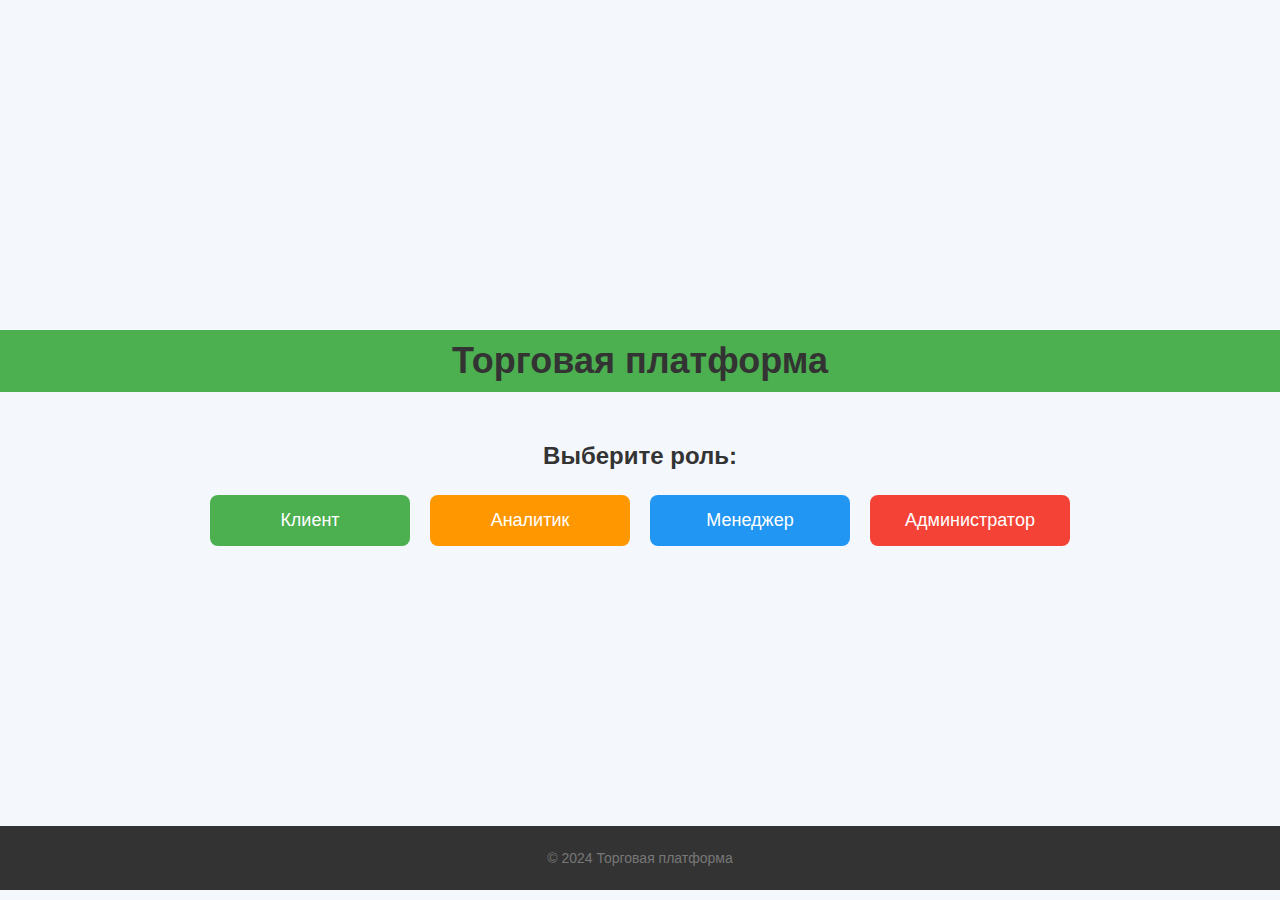
<file: index.html>
<!DOCTYPE html>
<html lang="ru">
<head>
  <meta charset="UTF-8">
  <meta name="viewport" content="width=device-width, initial-scale=1.0">
  <title>Торговая платформа</title>
  <link rel="stylesheet" href="styles.css">
  <style>
    body {
      font-family: Arial, sans-serif;
      background-color: #f4f7fc;
      margin: 0;
      padding: 0;
      display: flex;
      justify-content: center;
      align-items: center;
      height: 100vh;
      flex-direction: column;
    }

    header {
      text-align: center;
      margin-bottom: 20px;
      width: 100%;
    }

    h1 {
      font-size: 36px;
      color: #333;
      margin: 0;
    }

    main {
      display: flex;
      flex-direction: column;
      justify-content: center;
      align-items: center;
    }

    h2 {
      font-size: 24px;
      color: #333;
      margin-bottom: 20px;
    }

    .role-selection {
      display: flex;
      flex-wrap: wrap;
      gap: 20px;
      justify-content: center;
    }

    .role-selection button {
      padding: 15px 30px;
      font-size: 18px;
      cursor: pointer;
      border: none;
      border-radius: 8px;
      transition: transform 0.3s, box-shadow 0.3s;
      width: 200px;
      text-align: center;
    }

    .role-selection button:hover {
      transform: scale(1.1);
      box-shadow: 0 4px 10px rgba(0, 0, 0, 0.2);
    }

    /* Цвета для разных кнопок */
    .client {
      background-color: #4CAF50;
      color: white;
    }

    .analyst {
      background-color: #FF9800;
      color: white;
    }

    .manager {
      background-color: #2196F3;
      color: white;
    }

    .admin {
      background-color: #F44336;
      color: white;
    }

    /* Для кнопок при наведении */
    .role-selection button:hover.client {
      background-color: #45a049;
    }

    .role-selection button:hover.analyst {
      background-color: #e68900;
    }

    .role-selection button:hover.manager {
      background-color: #1e88e5;
    }

    .role-selection button:hover.admin {
      background-color: #e53935;
    }

    footer {
      position: fixed;
      bottom: 10px;
      width: 100%;
      text-align: center;
      color: #777;
      font-size: 14px;
    }
  </style>
</head>
<body>
  <header>
    <h1>Торговая платформа</h1>
  </header>
  <main>
    <h2>Выберите роль:</h2>
    <div class="role-selection">
      <button onclick="window.location.href='login.html?role=client'" class="client">Клиент</button>
      <button onclick="window.location.href='login.html?role=analyst'" class="analyst">Аналитик</button>
      <button onclick="window.location.href='login.html?role=manager'" class="manager">Менеджер</button>
      <button onclick="window.location.href='login.html?role=admin'" class="admin">Администратор</button>
    </div>
  </main>
  <footer>
    <p>&copy; 2024 Торговая платформа</p>
  </footer>
</body>
</html>
</file>
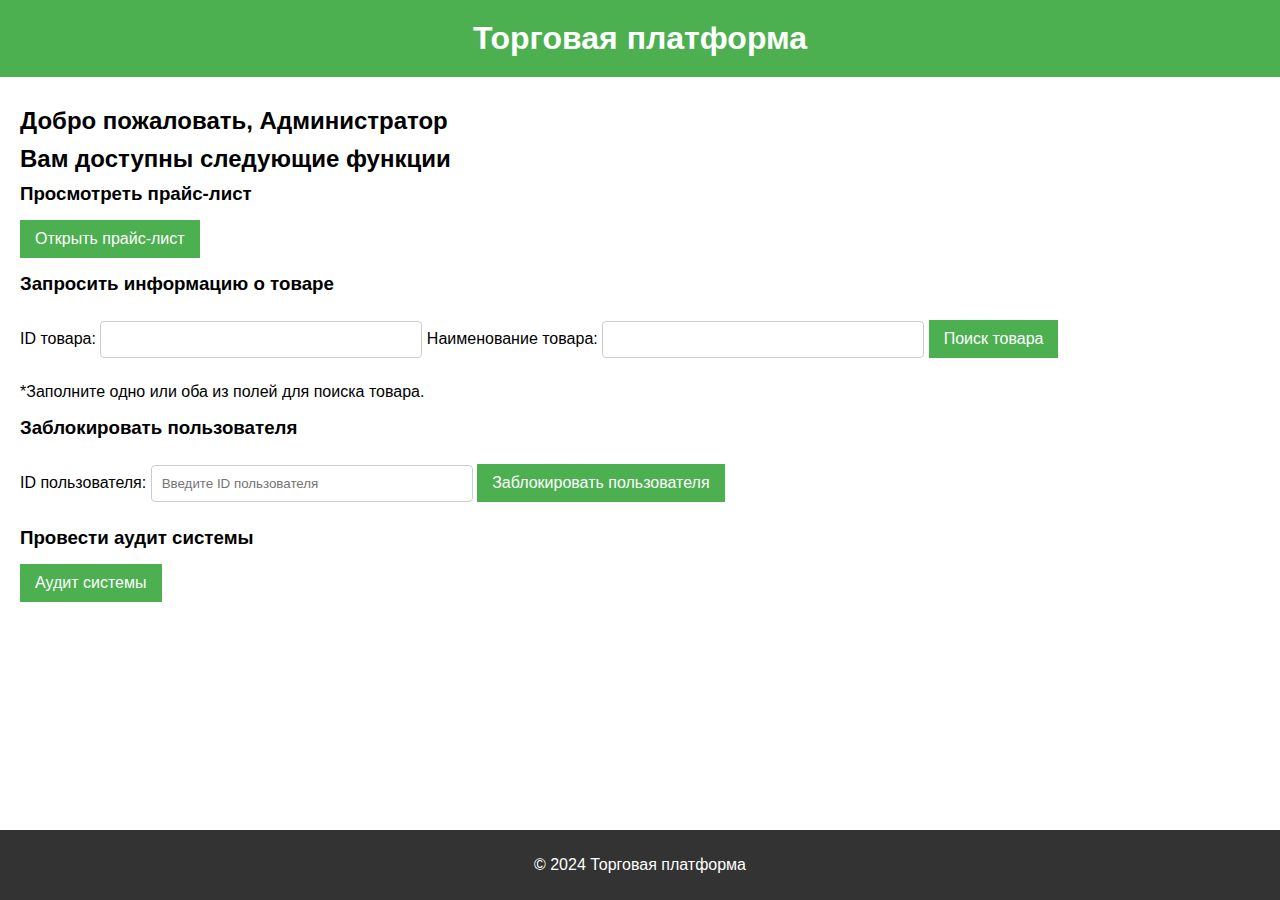
<file: admin.html>
<!DOCTYPE html>
<html lang="en">
<head>
  <meta charset="UTF-8">
  <meta name="viewport" content="width=device-width, initial-scale=1.0">
  <title>Администратор</title>
  <link rel="stylesheet" href="styles.css">
</head>
<body>
  <!-- HEADER -->
  <header>
    <div class="container">
      <h1>Торговая платформа</h1>
    </div>
  </header>

  <!-- MAIN SECTION -->
  <main>
    <h2>Добро пожаловать, Администратор</h2>
    <h2>Вам доступны следующие функции</h2>

    <!-- Просмотреть прайс-лист -->
    <section>
      <h3>Просмотреть прайс-лист</h3>
      <button class="button">Открыть прайс-лист</button>
    </section>

    <!-- Запросить информацию о товаре -->
    <section>
      <h3>Запросить информацию о товаре</h3>
      <form>
        <label for="product-id">ID товара:</label>
        <input type="text" id="product-id" name="product-id">
        <label for="product-name">Наименование товара:</label>
        <input type="text" id="product-name" name="product-name">
        <button type="submit" class="button">Поиск товара</button>
      </form>
      <p>*Заполните одно или оба из полей для поиска товара.</p>
    </section>
    <!-- Функции администратора -->
    <section>
      <h3>Заблокировать пользователя</h3>
      <form>
        <label for="block-user">ID пользователя:</label>
        <input type="text" id="block-user" placeholder="Введите ID пользователя">
        <button onclick="showAlert('Пользователь заблокирован')">Заблокировать пользователя</button>
      </form>
      <h3>Провести аудит системы</h3>
      <button onclick="showAlert('Выполняется аудит системы')">Аудит системы</button>
    </section>
  </main>

  <!-- FOOTER -->
  <footer>
    <div class="container">
      <p>&copy; 2024 Торговая платформа</p>
    </div>
  </footer>

  <!-- JavaScript -->
  <script>
    function showAlert(message) {
      alert(message);
    }
  </script>
</body>
</html>
</file>
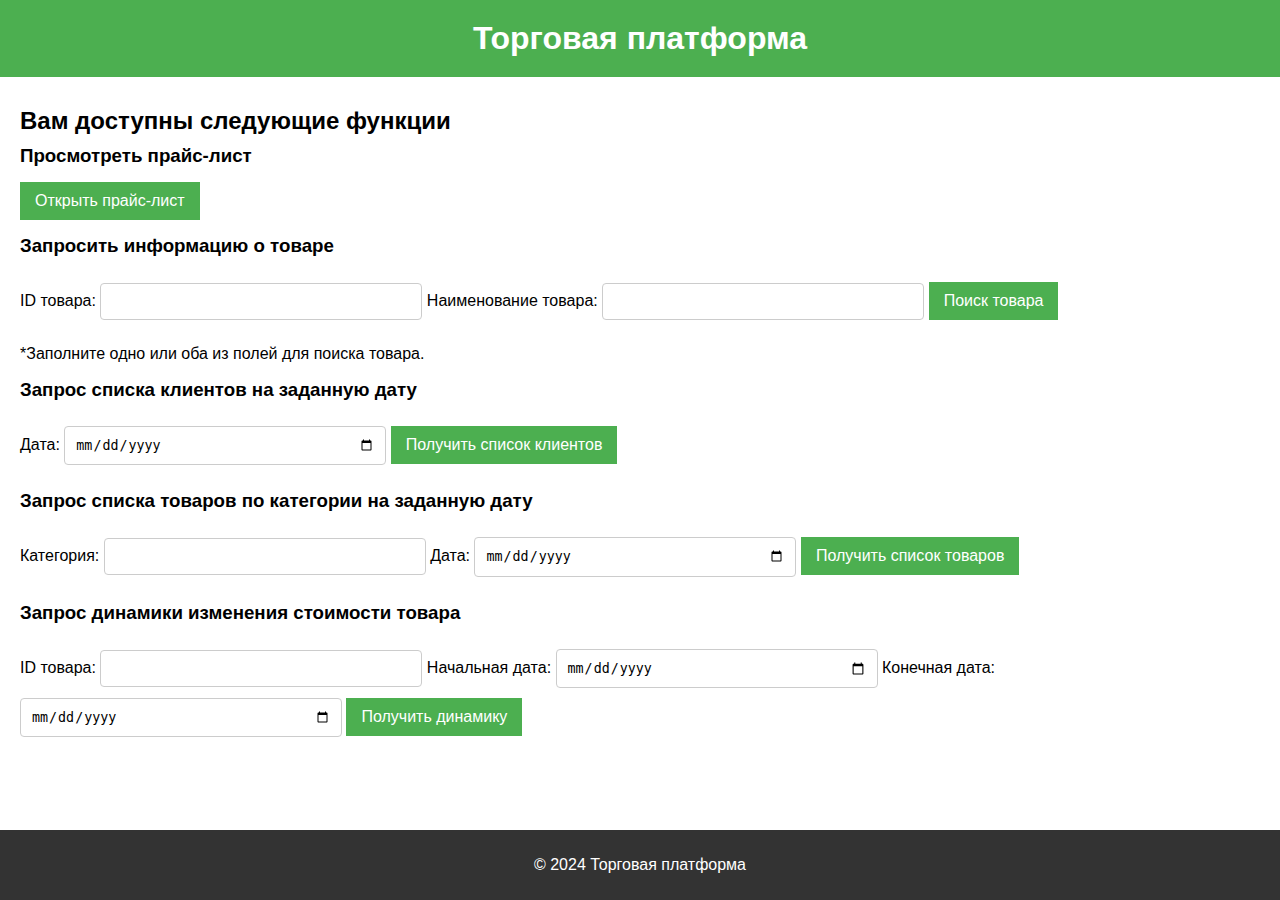
<file: analyst.html>
<!DOCTYPE html>
<html lang="en">
<head>
  <meta charset="UTF-8">
  <meta name="viewport" content="width=device-width, initial-scale=1.0">
  <title>Аналитик</title>
  <link rel="stylesheet" href="styles.css">
</head>
<body>
  <header>
    <h1>Торговая платформа</h1>
  </header>
  <main>
    <h2>Вам доступны следующие функции</h2>

    <!-- Просмотреть прайс-лист -->
    <section>
      <h3>Просмотреть прайс-лист</h3>
      <button class="button">Открыть прайс-лист</button>
    </section>

    <!-- Запросить информацию о товаре -->
    <section>
      <h3>Запросить информацию о товаре</h3>
      <form>
        <label for="product-id">ID товара:</label>
        <input type="text" id="product-id" name="product-id">
        <label for="product-name">Наименование товара:</label>
        <input type="text" id="product-name" name="product-name">
        <button type="submit" class="button">Поиск товара</button>
      </form>
      <p>*Заполните одно или оба из полей для поиска товара.</p>
    </section>

    <!-- Запрос списка клиентов на заданную дату -->
    <section>
      <h3>Запрос списка клиентов на заданную дату</h3>
      <form>
        <label for="date">Дата:</label>
        <input type="date" id="date" name="date" required>
        <button type="submit" class="button">Получить список клиентов</button>
      </form>
    </section>

    <!-- Запрос списка товаров по категории на заданную дату -->
    <section>
      <h3>Запрос списка товаров по категории на заданную дату</h3>
      <form>
        <label for="category">Категория:</label>
        <input type="text" id="category" name="category" required>
        <label for="date">Дата:</label>
        <input type="date" id="date" name="date" required>
        <button type="submit" class="button">Получить список товаров</button>
      </form>
    </section>

    <!-- Запрос динамики изменения стоимости товара -->
    <section>
      <h3>Запрос динамики изменения стоимости товара</h3>
      <form>
        <label for="product-id">ID товара:</label>
        <input type="text" id="product-id" name="product-id" required>
        <label for="start-date">Начальная дата:</label>
        <input type="date" id="start-date" name="start-date" required>
        <label for="end-date">Конечная дата:</label>
        <input type="date" id="end-date" name="end-date" required>
        <button type="submit" class="button">Получить динамику</button>
      </form>
    </section>
  </main>
  <footer>
    <p>&copy; 2024 Торговая платформа</p>
  </footer>
</body>
</html>
</file>
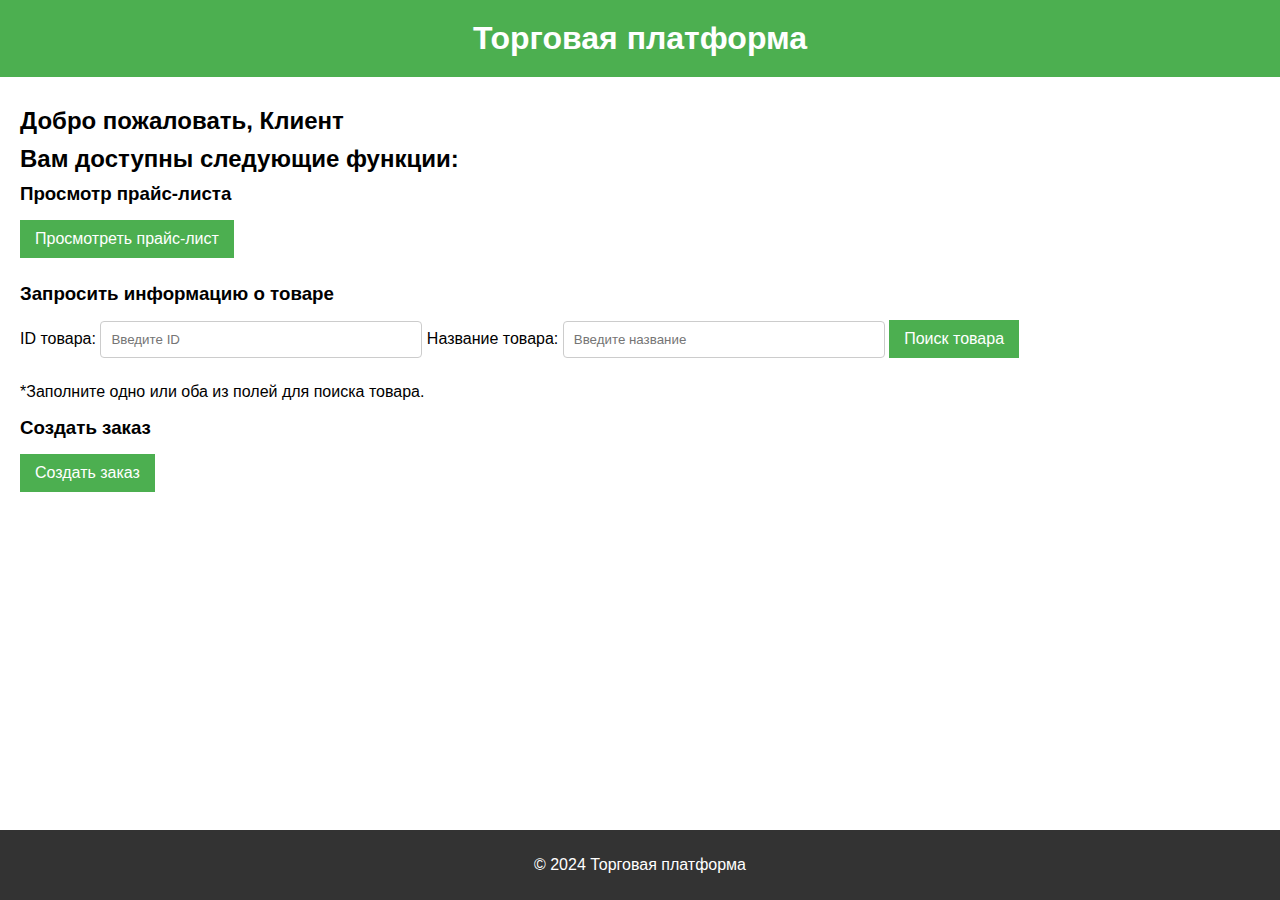
<file: client.html>
<!DOCTYPE html>
<html lang="ru">
<head>
  <meta charset="UTF-8">
  <meta name="viewport" content="width=device-width, initial-scale=1.0">
  <title>Клиент</title>
  <link rel="stylesheet" href="styles.css">
</head>
<body>
  <header>
    <div class="container">
      <h1>Торговая платформа</h1>
    </div>
  </header>

  <main>
    <h2>Добро пожаловать, Клиент</h2>
    <section>
      <h2>Вам доступны следующие функции:</h2>
      <h3>Просмотр прайс-листа</h3>
      <button onclick="showAlert('Просмотр прайс-листа')">Просмотреть прайс-лист</button>
      <form>
        <h3>Запросить информацию о товаре</h3>
        <label for="product-id">ID товара:</label>
        <input type="text" id="product-id" placeholder="Введите ID">
        <label for="product-name">Название товара:</label>
        <input type="text" id="product-name" placeholder="Введите название">
        <button onclick="showAlert('Поиск товара')">Поиск товара</button>
      </form>
      <p>*Заполните одно или оба из полей для поиска товара.</p>
    </section>
    <section>
      <h3>Создать заказ</h3>
      <button onclick="showAlert('Создание заказа')">Создать заказ</button>
    </section>
  </main>

  <footer>
    <div class="container">
      <p>&copy; 2024 Торговая платформа</p>
    </div>
  </footer>

  <script>
    function showAlert(message) {
      alert(message);
    }
  </script>
</body>
</html>
</file>
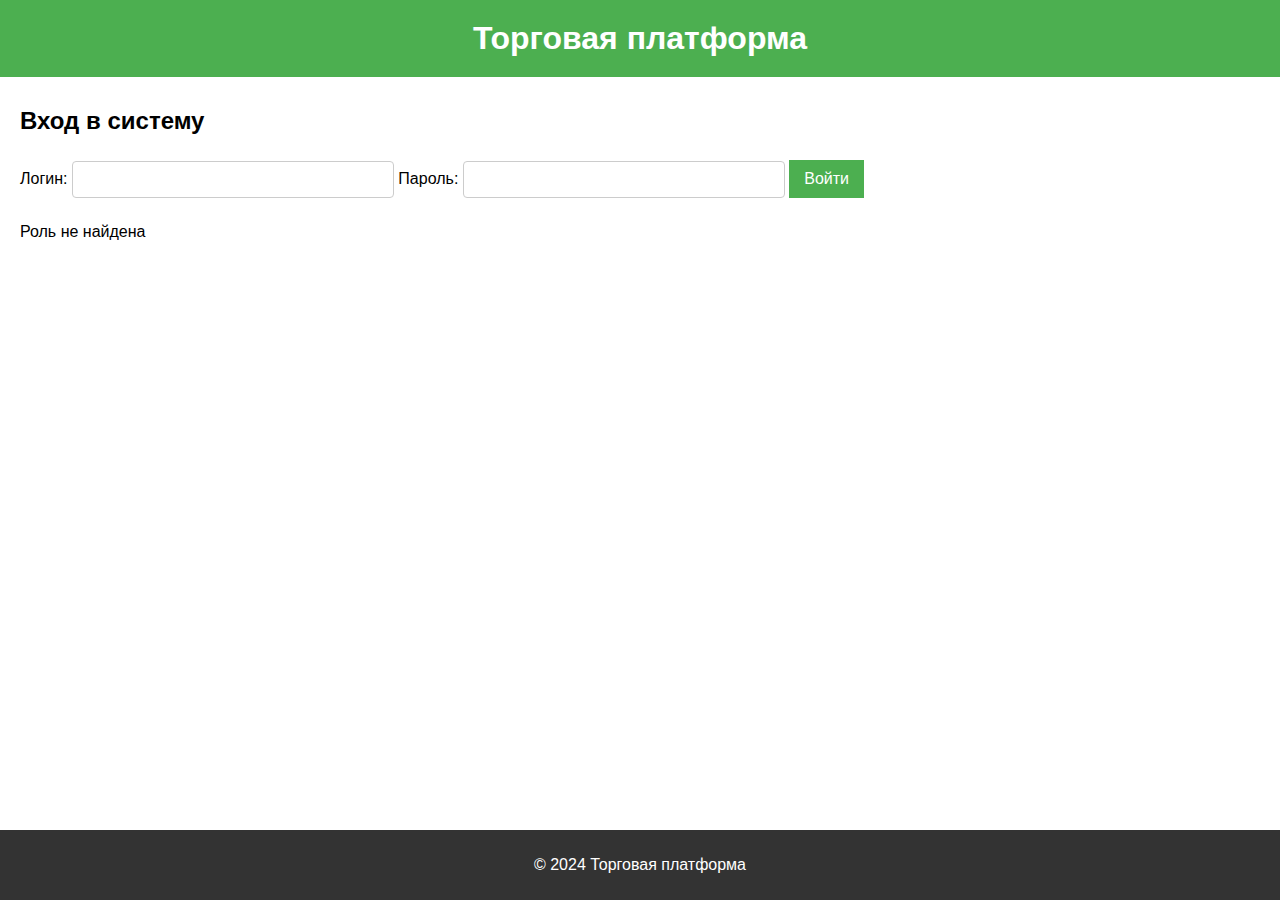
<file: login.html>
<!DOCTYPE html>
<html lang="ru">
<head>
  <meta charset="UTF-8">
  <meta name="viewport" content="width=device-width, initial-scale=1.0">
  <title>Вход в систему</title>
  <link rel="stylesheet" href="styles.css">
</head>
<body>
  <header>
    <h1>Торговая платформа</h1>
  </header>

  <main>
    <h2>Вход в систему</h2>
    <form id="loginForm">
      <!-- Поле для выбора роли скрыто, будет использован параметр из URL -->
      <input type="hidden" id="role" name="role">

      <label for="username">Логин:</label>
      <input type="text" id="username" name="username" required>

      <label for="password">Пароль:</label>
      <input type="password" id="password" name="password" required>

      <button type="submit" class="button">Войти</button>
    </form>

    <div id="role-specific-functions"></div>
  </main>

  <footer>
    <p>&copy; 2024 Торговая платформа</p>
  </footer>

  <script>
    // Определяем роль через параметр URL
    const urlParams = new URLSearchParams(window.location.search);
    const role = urlParams.get('role');
    document.getElementById('role').value = role;

    // Функции, доступные для каждой роли
    const roleSpecificFunctions = {
      client: `
        <h3>Добро пожаловать, Клиент</h3>
        <p>Доступные функции:</p>
        <ul>
          <li><strong>Просмотр прайс-листа:</strong> Получите актуальный прайс-лист с товарами.</li>
          <li><strong>Поиск товара:</strong> Найдите товар по ID или названию.</li>
          <li><strong>Создать заказ:</strong> Оформите заказ на товары.</li>
        </ul>
      `,
      analyst: `
        <h3>Добро пожаловать, Аналитик</h3>
        <p>Доступные функции:</p>
        <ul>
          <li><strong>Просмотр прайс-листа:</strong> Получите актуальный прайс-лист с товарами.</li>
          <li><strong>Поиск товара:</strong> Найдите товар по ID или названию.</li>
          <li><strong>Запрос информации о товаре:</strong> Получите информацию по конкретному товару.</li>
          <li><strong>Запрос списка клиентов:</strong> Получите список клиентов на заданную дату.</li>
          <li><strong>Запрос динамики изменения стоимости товара:</strong> Посмотрите, как менялась цена товара в заданный период.</li>
        </ul>
      `,
      manager: `
        <h3>Добро пожаловать, Менеджер</h3>
        <p>Доступные функции:</p>
        <ul>
          <li><strong>Просмотр прайс-листа:</strong> Получите актуальный прайс-лист с товарами.</li>
          <li><strong>Запрос информации о товаре:</strong> Найдите товар по ID или названию.</li>
          <li><strong>Добавление товара:</strong> Добавьте новые товары в каталог.</li>
          <li><strong>Обновление информации о товаре:</strong> Обновите информацию об уже существующем товаре.</li>
        </ul>
      `,
      admin: `
        <h3>Добро пожаловать, Администратор</h3>
        <p>Доступные функции:</p>
        <ul>
          <li><strong>Просмотр прайс-листа:</strong> Получите актуальный прайс-лист с товарами.</li>
          <li><strong>Поиск товара:</strong> Найдите товар по ID или названию.</li>
          <li><strong>Заблокировать пользователя:</strong> Блокируйте пользователей по ID.</li>
          <li><strong>Аудит системы:</strong> Проведите аудит системы для выявления ошибок или нарушений.</li>
        </ul>
      `
    };

    // Добавление функций для выбранной роли
    document.getElementById('role-specific-functions').innerHTML = roleSpecificFunctions[role] || 'Роль не найдена';

    // Обработка формы входа
    document.getElementById('loginForm').addEventListener('submit', function(event) {
      event.preventDefault();

      // Перенаправление на соответствующую страницу по роли после успешного входа
      window.location.href = `${role}.html`;
    });
  </script>
</body>
</html>
</file>
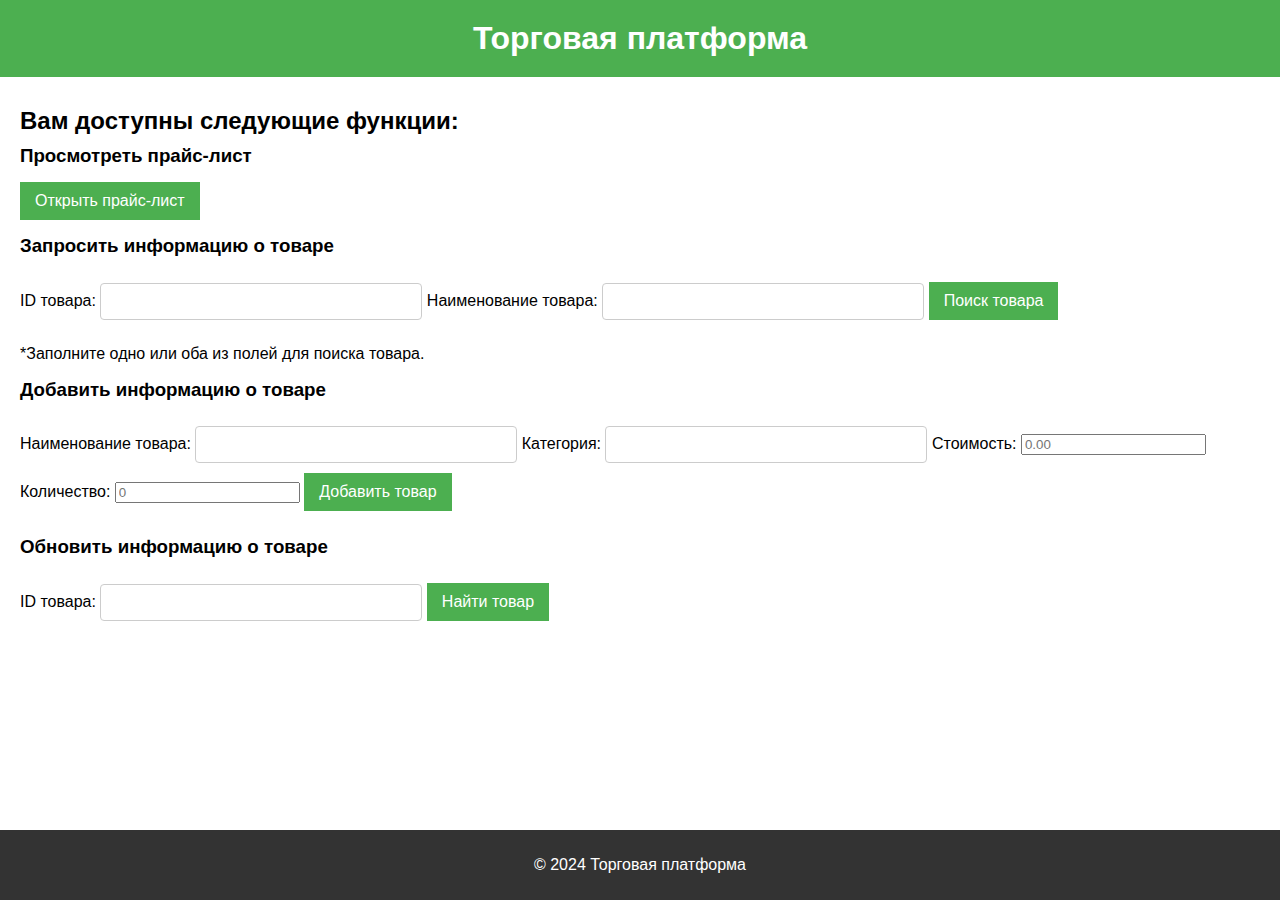
<file: manager.html>
<!DOCTYPE html>
<html lang="ru">
<head>
  <meta charset="UTF-8">
  <meta name="viewport" content="width=device-width, initial-scale=1.0">
  <title>Менеджер</title>
  <link rel="stylesheet" href="styles.css">
</head>
<body>
  <header>
    <h1>Торговая платформа</h1>
  </header>
  <main>
    <h2>Вам доступны следующие функции:</h2>

    <!-- Просмотреть прайс-лист -->
    <section>
      <h3>Просмотреть прайс-лист</h3>
      <button class="button">Открыть прайс-лист</button>
    </section>

    <!-- Запросить информацию о товаре -->
    <section>
        <h3>Запросить информацию о товаре</h3>
        <form>
          <label for="product-id">ID товара:</label>
          <input type="text" id="product-id" name="product-id">
          <label for="product-name">Наименование товара:</label>
          <input type="text" id="product-name" name="product-name">
          <button type="submit" class="button">Поиск товара</button>
        </form>
        <p>*Заполните одно или оба из полей для поиска товара.</p>
      </section>

    <!-- Добавить информацию о товаре -->
    <section>
      <h3>Добавить информацию о товаре</h3>
      <form>
        <label for="product-name">Наименование товара:</label>
        <input type="text" id="product-name" name="product-name" required>
        <label for="category">Категория:</label>
        <input type="text" id="category" name="category" required>
        
        <!-- Цена: неотрицательное число с 2 знаками после запятой -->
        <label for="price">Стоимость:</label>
        <input type="number" id="price" name="price" min="0" step="0.01" required placeholder="0.00">
        
        <!-- Количество: неотрицательное целое число больше нуля -->
        <label for="quantity">Количество:</label>
        <input type="number" id="quantity" name="quantity" min="0" required placeholder="0">
        
        <button type="submit" class="button">Добавить товар</button>
      </form>
    </section>

    <!-- Обновить информацию о товаре -->
    <section>
      <h3>Обновить информацию о товаре</h3>
      <form>
        <label for="product-id">ID товара:</label>
        <input type="text" id="product-id" name="product-id" required>
        <button type="button" class="button">Найти товар</button>
        <!-- В будущем здесь будут появляться поля для редактирования -->
      </form>
    </section>
  </main>
  <footer>
    <p>&copy; 2024 Торговая платформа</p>
  </footer>
</body>
</html>
</file>
<file: styles.css>
body {
    font-family: Arial, sans-serif;
    margin: 0;
    padding: 0;
    box-sizing: border-box;
  }
  
  header {
    background-color: #4CAF50;
    color: white;
    padding: 10px 0;
    text-align: center;
  }
  
  footer {
    background-color: #333;
    color: white;
    text-align: center;
    padding: 10px 0;
    position: fixed;
    bottom: 0;
    width: 100%;
  }
  
  main {
    padding: 20px;
  }
  
  h1, h2, h3 {
    margin: 10px 0;
  }
  
  button {
    background-color: #4CAF50;
    color: white;
    border: none;
    padding: 10px 15px;
    margin: 5px 0;
    cursor: pointer;
    font-size: 16px;
  }
  
  button:hover {
    background-color: #45a049;
  }
  
  form {
    margin: 20px 0;
  }
  
  input[type="text"], input[type="date"], input[type="password"] {
    padding: 10px;
    margin: 5px 0;
    width: 100%;
    max-width: 300px;
    border: 1px solid #ccc;
    border-radius: 4px;
  }
</file>
